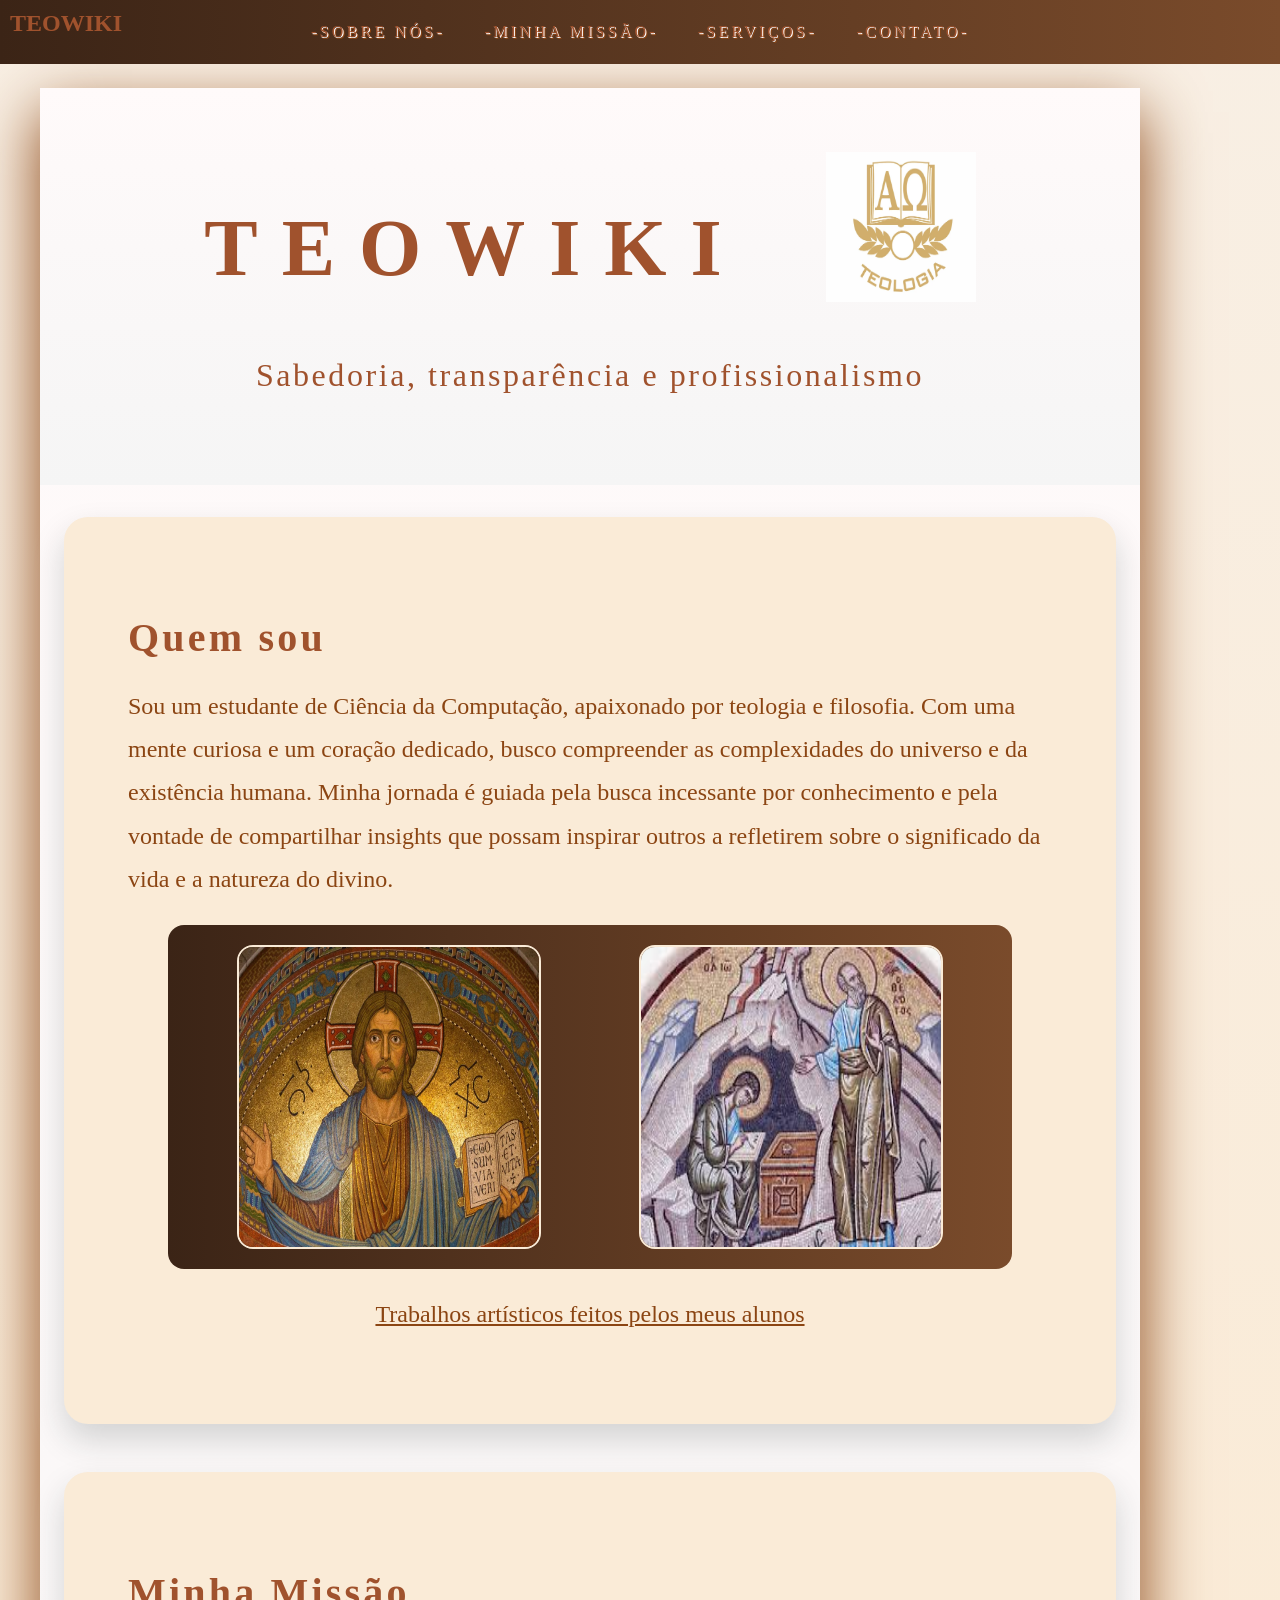
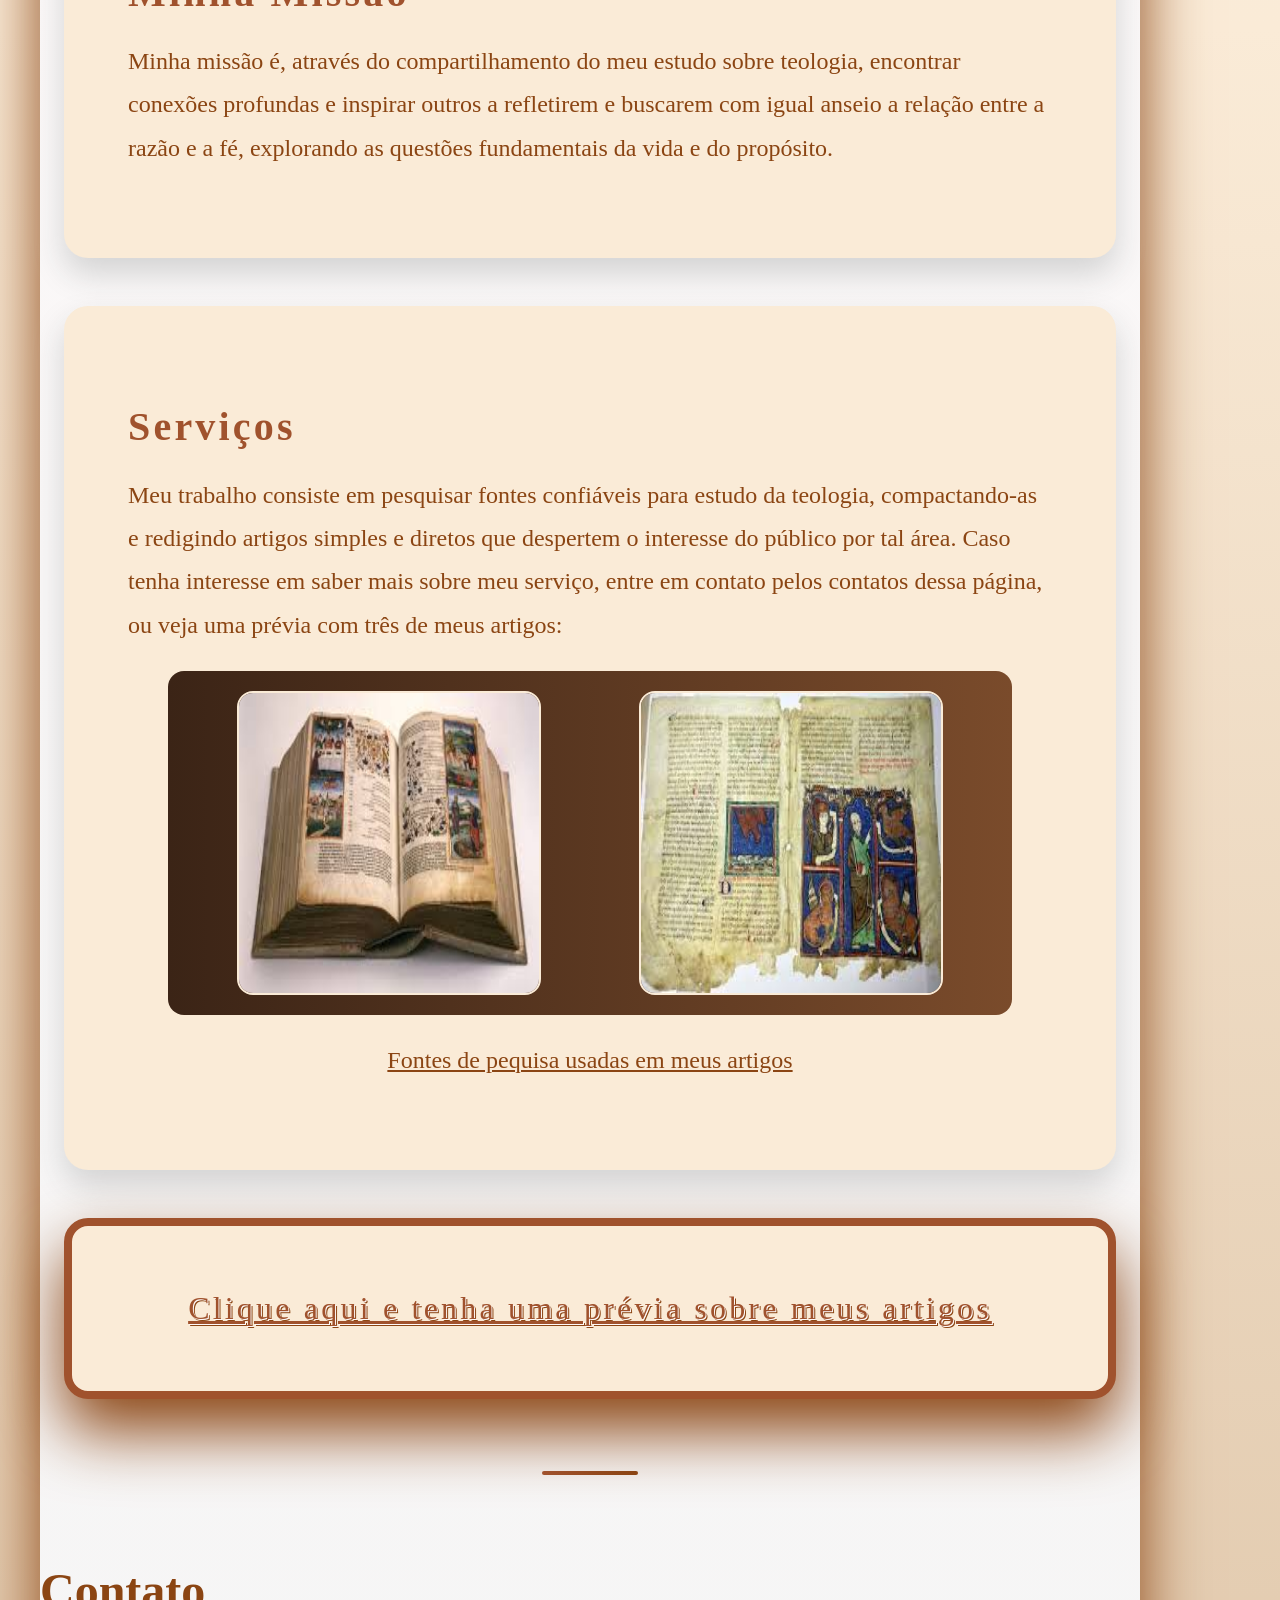
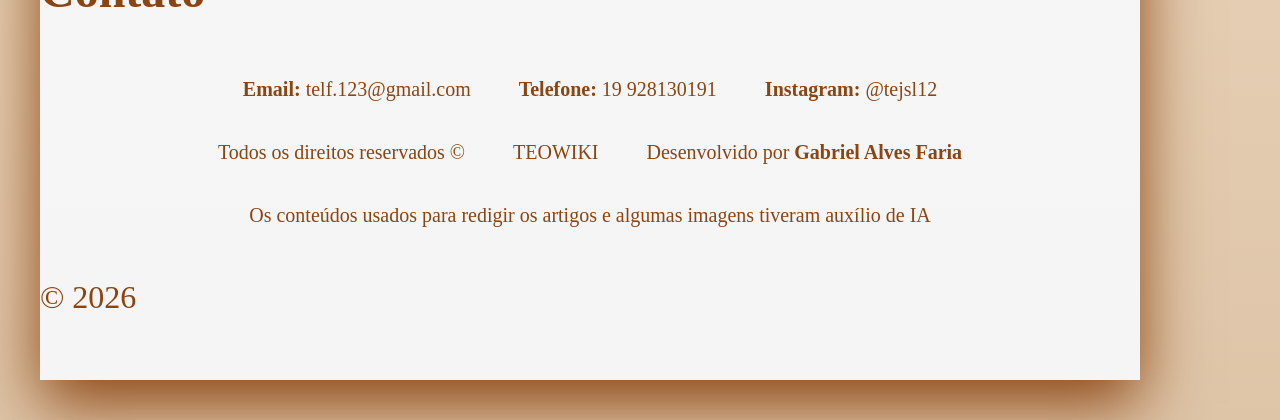
<file: index.html>
<!DOCTYPE html>
<html lang="en">
<head>
  <meta charset="UTF-8" />
  <meta name="viewport" content="width=device-width, initial-scale=1.0" />
  <title>TEOWIKI</title>
  <link rel="stylesheet" href="SRC/CSS/style.css" />
</head>
<body>
  <main>
     <nav>
      <div class="Título">
      <h1>TEOWIKI</h1>
      </div>
      <a href="#-SOBRE NÓS-">-SOBRE NÓS-</a>
      <a href="#-MINHA MISSÃO-">-MINHA MISSÃO-</a>
      <a href="#-SERVIÇOS-">-SERVIÇOS-</a>
      <a href="#-CONTATO-">-CONTATO-</a>
    </nav>
    <header>
      <div class="Logotipo">
      <h1>TEOWIKI</h1>
      <img src="SRC/ASSETS/Images/Imagem 1 index.webp" id="imagem1">
      </div>
      <p>Sabedoria, transparência e profissionalismo</p>
    </header>


    <section>
      <article id="-SOBRE NÓS-" class="Conteúdo">
        <h2>Quem sou</h2>
        <p>Sou um estudante de Ciência da Computação, apaixonado por teologia
            e filosofia. Com uma mente curiosa e um coração dedicado, busco 
            compreender as complexidades do universo e da existência humana.
            Minha jornada é guiada pela busca incessante por conhecimento e 
            pela vontade de compartilhar insights que possam  inspirar outros
             a refletirem sobre o significado da vida e a natureza
            do divino.
        </p>
        <figure>
          <img src="SRC/ASSETS/Images/Imagem 2 index.webp">
          <img src="SRC/ASSETS/Images/imagem 3 index.jpg">
        </figure>
      
        <p id="Legenda">Trabalhos artísticos feitos pelos meus alunos</p>
      </article>

      <article id="-MINHA MISSÃO-" class="Conteúdo">
        <h2>Minha Missão</h2>
        <p>Minha missão é, através do compartilhamento do meu estudo sobre teologia,
            encontrar conexões profundas e inspirar outros a refletirem e buscarem com igual 
            anseio a relação entre a razão e a fé, explorando as questões fundamentais da 
            vida e do propósito.</p>
      </article>

      <article id="-SERVIÇOS-" class="Conteúdo">
        <h2>Serviços</h2>
        <p>Meu trabalho consiste em pesquisar fontes confiáveis
          para estudo da teologia, compactando-as e redigindo
          artigos simples e diretos que despertem o interesse
          do público por tal área. Caso tenha interesse em saber
          mais sobre meu serviço, entre em contato pelos contatos
          dessa página, ou veja uma prévia com três de meus artigos:

        </p>
        <figure>
          <img src="SRC/ASSETS/Images/Imagem 4 index.jpg">
          <img src="SRC/ASSETS/Images/Imagem 5 index.jpg">
        </figure>
        <p id="Legenda">Fontes de pequisa usadas em meus artigos</p>
      </article>
      <article class="Artigos">
         <a href="SRC/PAGES/Serviços.html">Clique aqui e tenha uma prévia sobre meus artigos</a>
      </article>


      <div class="Barradecorativa"></div>
    </section>

    <footer id="-CONTATO-">
      <h2>Contato</h2>
      <div class="Contatos">
        <p><strong>Email:</strong> telf.123@gmail.com</p>
        <p><strong>Telefone:</strong> 19 928130191</p>
        <p><strong>Instagram:</strong> @tejsl12</p>
      </div>
      <div class="Contatos">
        <p>
          Todos os direitos reservados &copy;
        </p>
        <p>
          TEOWIKI
        </p>
        <p>
          Desenvolvido por <strong>Gabriel Alves Faria</strong>
        </p>
      </div>
      <div class="Contatos">
        <p>Os conteúdos usados para redigir os artigos e algumas imagens tiveram auxílio de IA</p>
      </div>
      <p>&copy; 2026</p>
    </footer>
  </main>
</body>
</html>
</file>
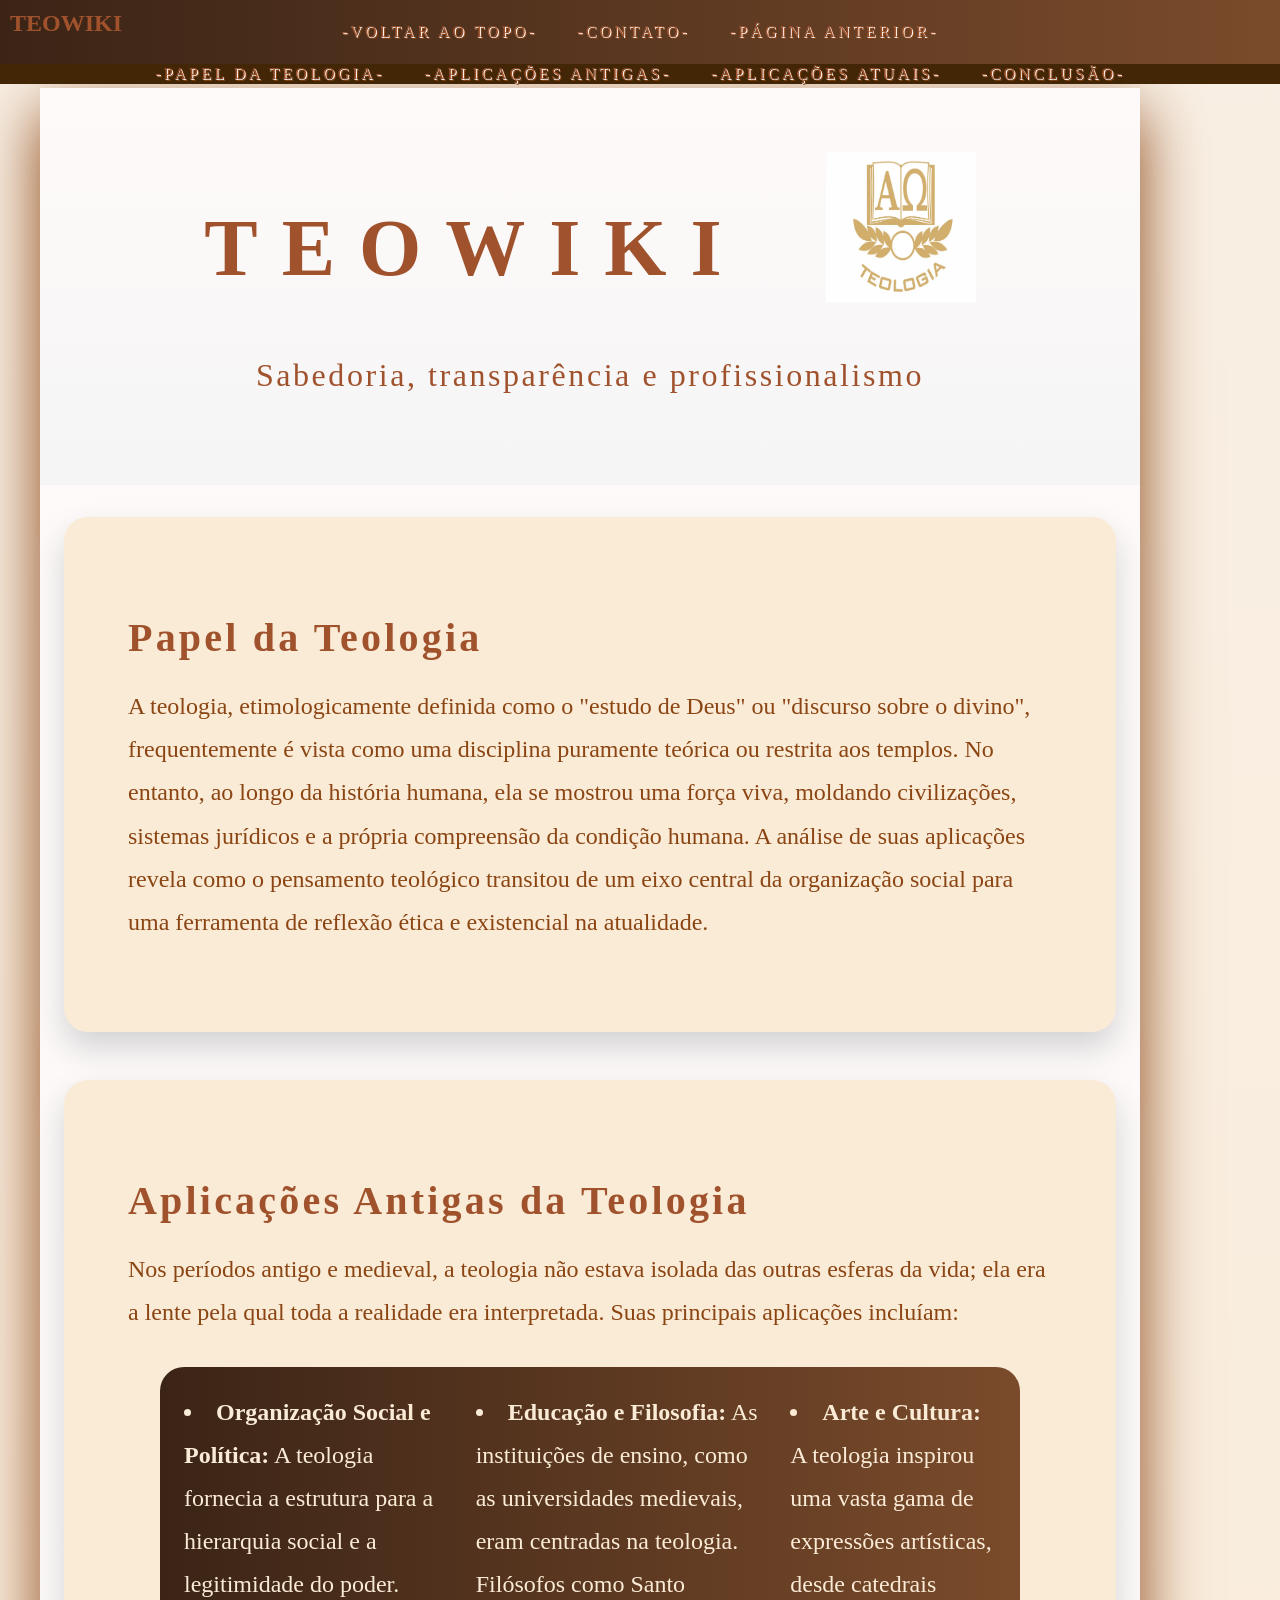
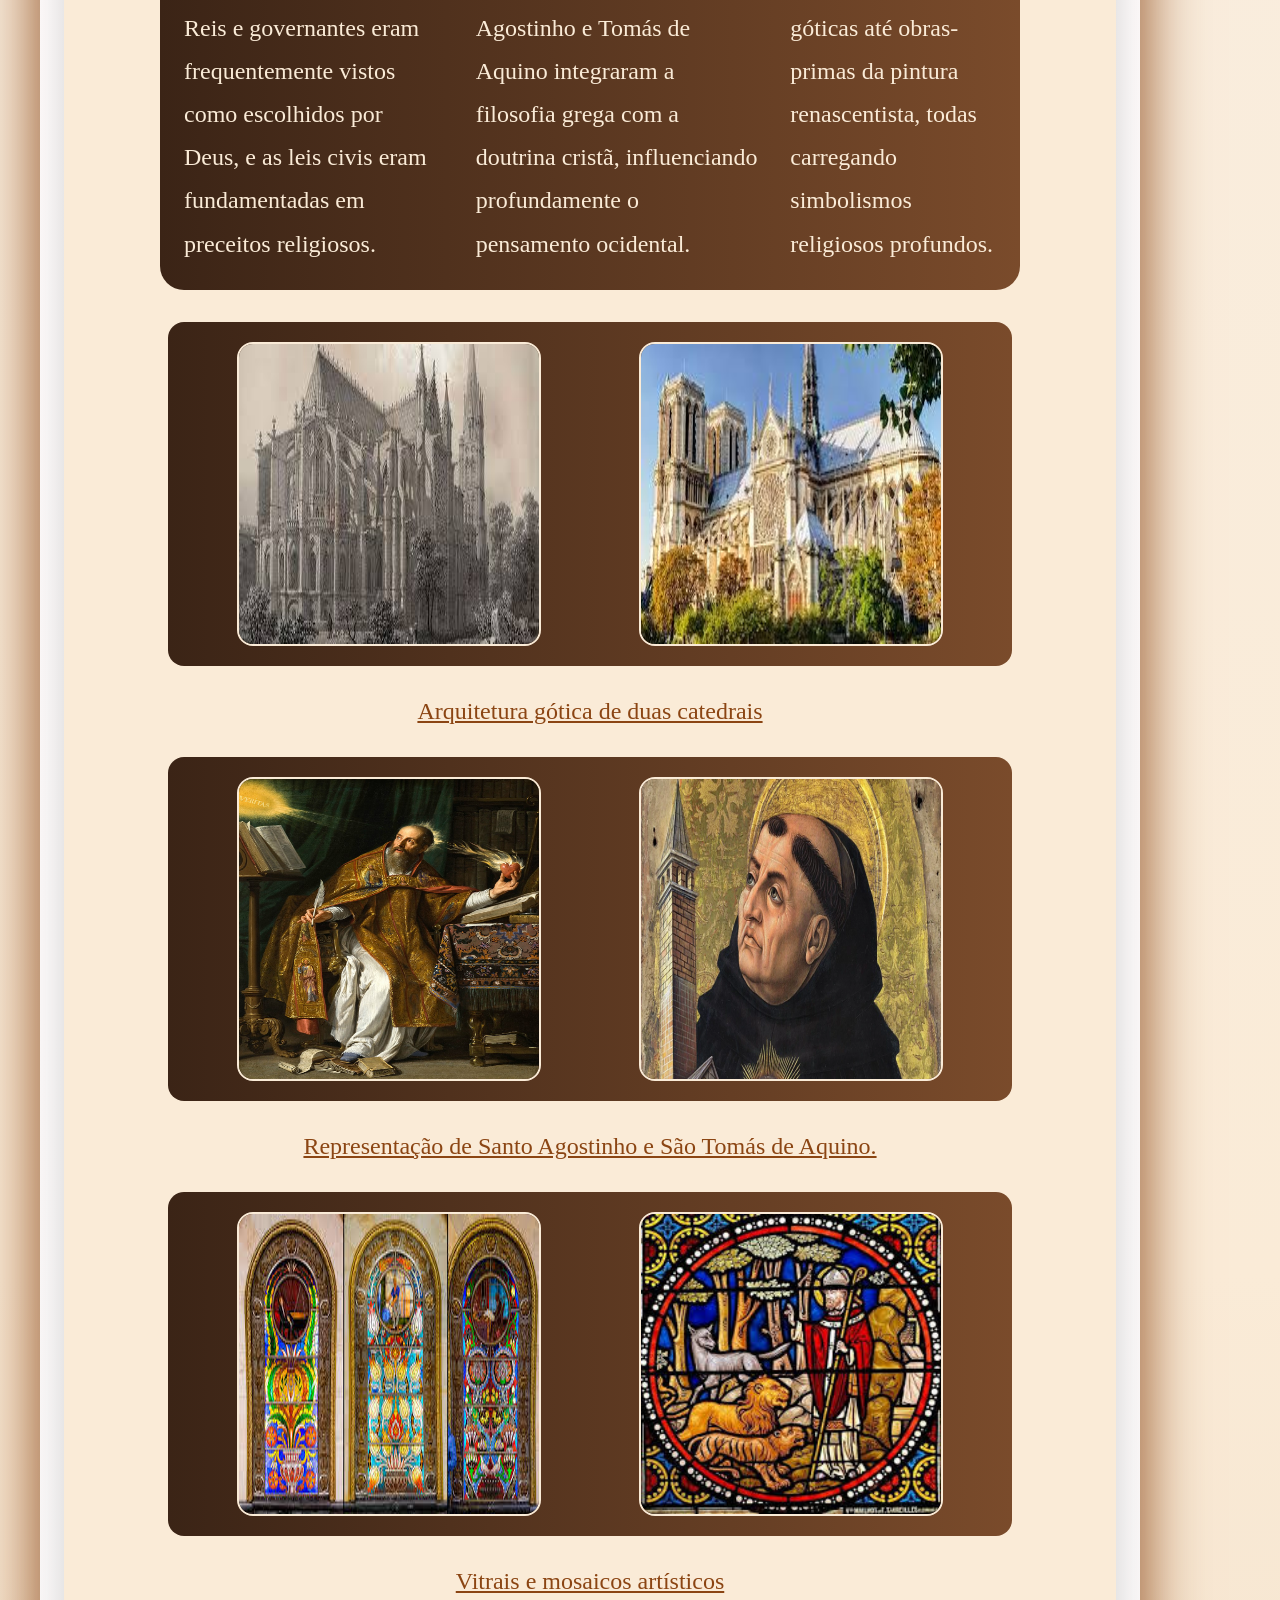
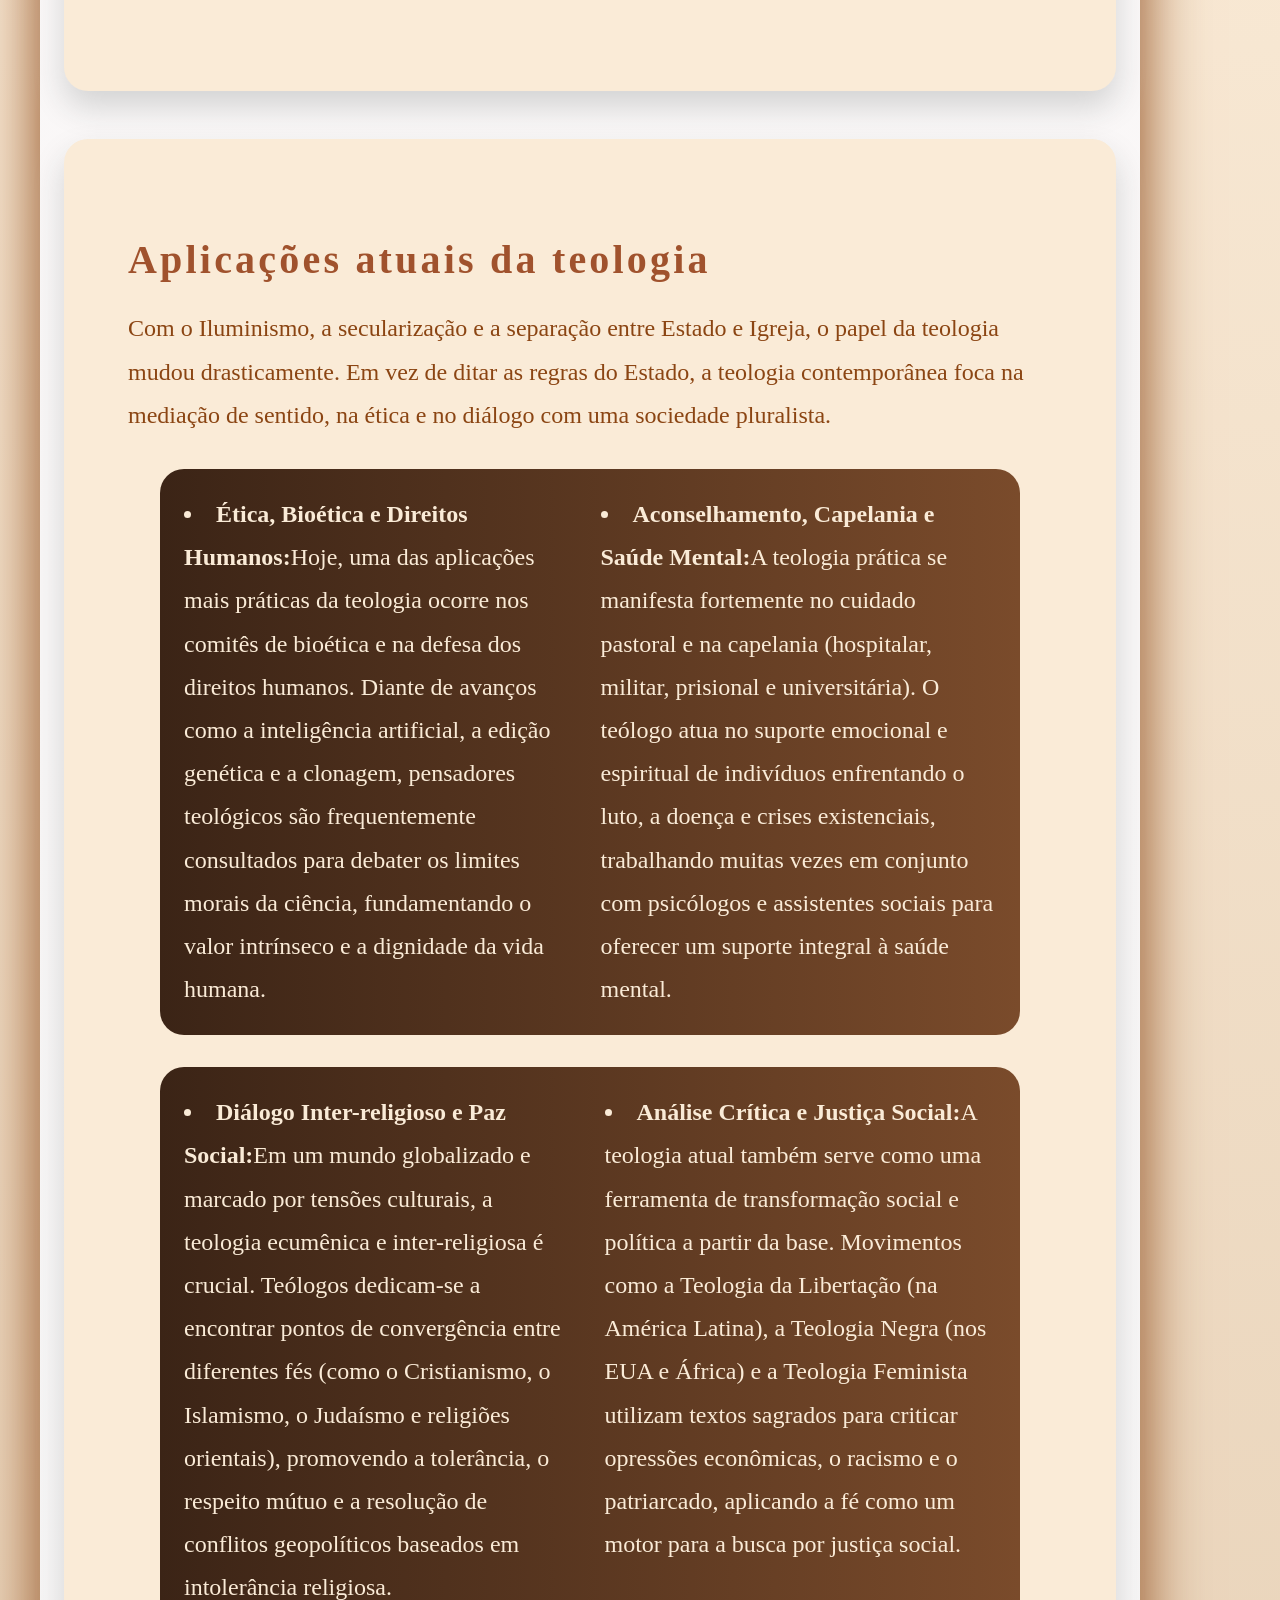
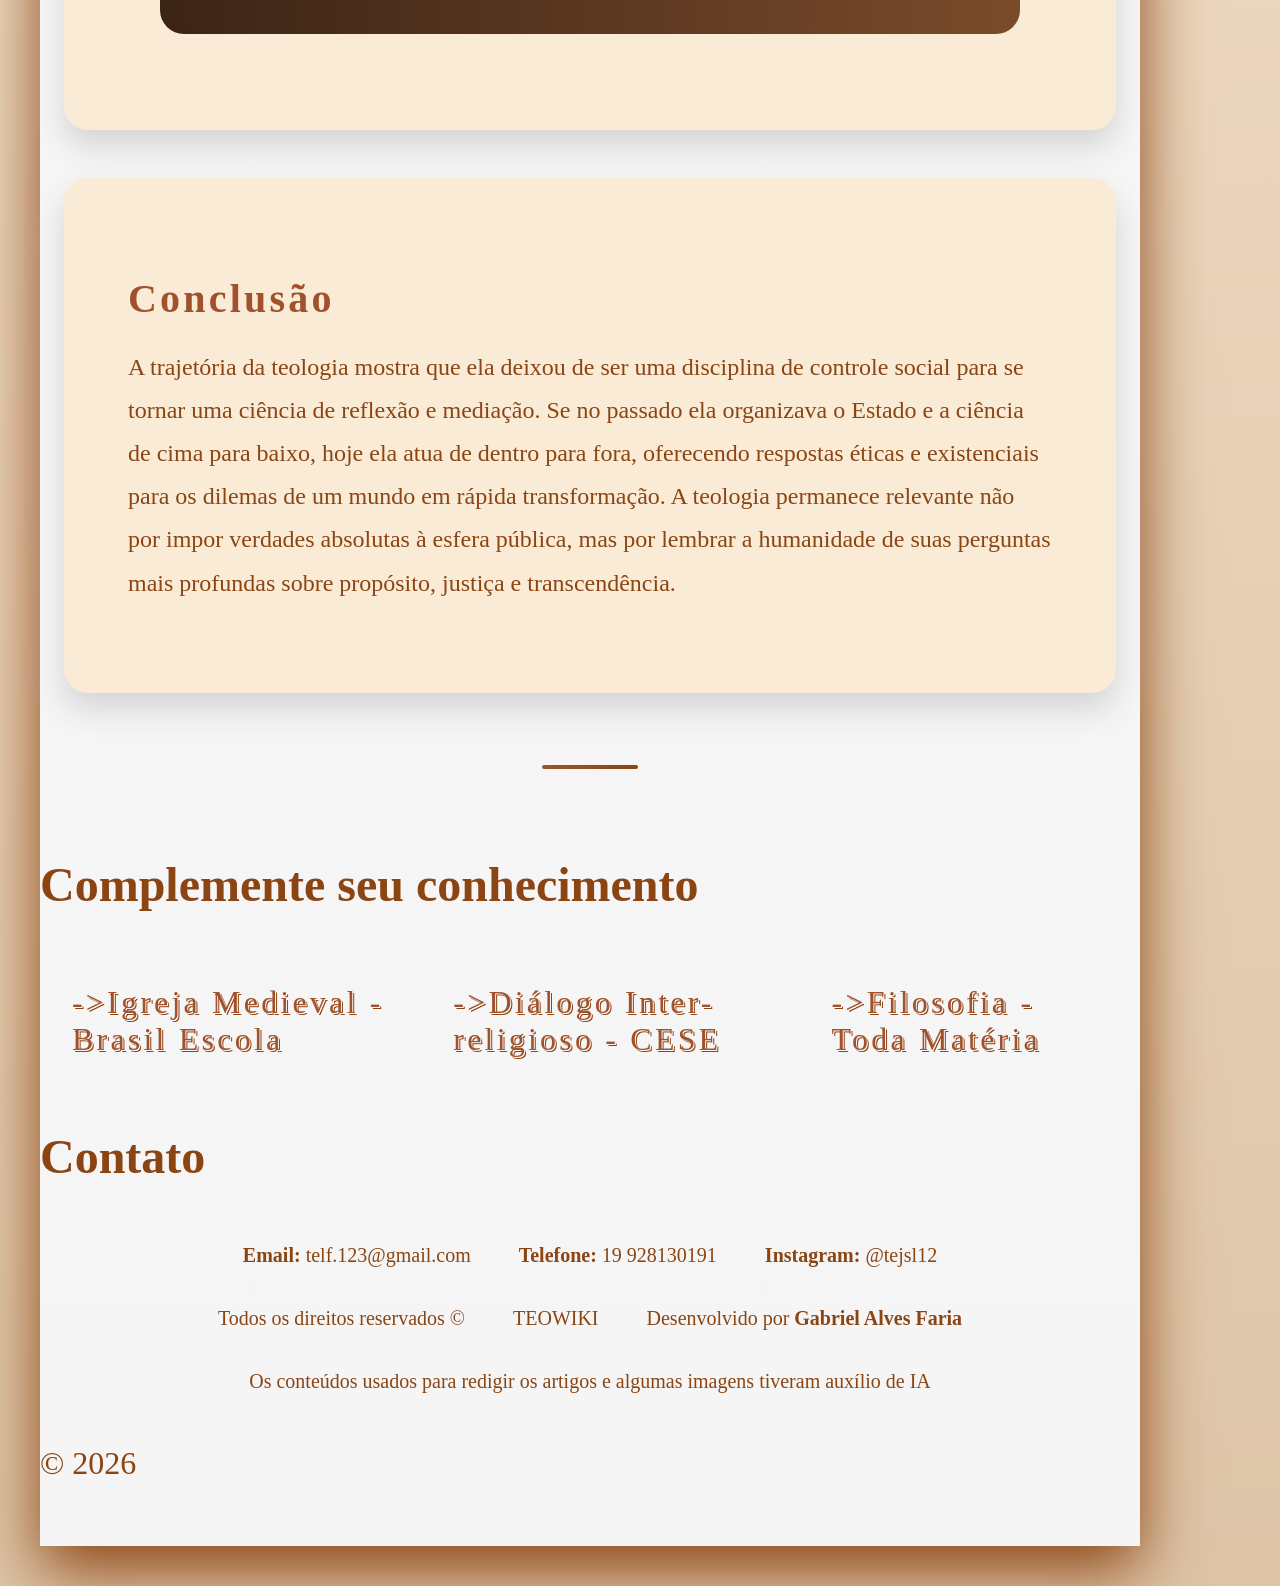
<file: SRC/PAGES/Aplicações.html>
<!DOCTYPE html>
<html lang="en">
<head>
  <meta charset="UTF-8" />
  <meta name="viewport" content="width=device-width, initial-scale=1.0" />
  <title>TEOWIKI</title>
  <link rel="stylesheet" href="../CSS/style.css" />
</head>
<body>
  <main>

     <nav>
      <div class="Título">
      <h1>TEOWIKI</h1>
      </div>
      <a href="#-VOLTAR AO TOPO-">-VOLTAR AO TOPO-</a>
      <a href="#-CONTATO-">-CONTATO-</a>
      <a href="Serviços.html">-PÁGINA ANTERIOR-</a>
    </nav>
    <aside>
      <a href="#-PAPEL DA TEOLOGIA-">-PAPEL DA TEOLOGIA-</a>
      <a href="#-APLICAÇÕES ANTIGAS-">-APLICAÇÕES ANTIGAS-</a>
      <a href="#-APLICAÇÕES ATUAIS-">-APLICAÇÕES ATUAIS-</a>
      <a href="#-CONCLUSÃO-">-CONCLUSÃO-</a>
    </aside>
    <header>
      <div id="-VOLTAR AO TOPO-" class="Logotipo">
      <h1>TEOWIKI</h1>
      <img src="../ASSETS/Images/Imagem 1 index.webp" id="imagem1">
      </div>
      <p>Sabedoria, transparência e profissionalismo</p>
    </header>


    <section>
      <article id="-PAPEL DA TEOLOGIA-" class="Conteúdo">
        <h2>Papel da Teologia</h2>
        <p>
          A teologia, etimologicamente definida como o "estudo de Deus" ou "discurso sobre o divino",
          frequentemente é vista como uma disciplina puramente teórica ou restrita aos templos.
          No entanto, ao longo da história humana, ela se mostrou uma força viva, moldando civilizações,
          sistemas jurídicos e a própria compreensão da condição humana. A análise de suas aplicações revela
          como o pensamento teológico transitou de um eixo central da organização social para uma ferramenta
          de reflexão ética e existencial na atualidade.
        </p>
      </article>

      <article id="-APLICAÇÕES ANTIGAS-" class="Conteúdo">
        <h2>Aplicações Antigas da Teologia</h2>
        <p>
          Nos períodos antigo e medieval, a teologia não estava isolada das outras esferas da vida;
          ela era a lente pela qual toda a realidade era interpretada. Suas principais aplicações incluíam:
        </p>
        <div id="Lista">
          <li>
            <strong>Organização Social e Política:</strong> A teologia fornecia a estrutura
            para a hierarquia social e a legitimidade do poder. Reis e governantes eram frequentemente
            vistos como escolhidos por Deus, e as leis civis eram fundamentadas em preceitos religiosos.
          </li>
          <li>
            <strong>Educação e Filosofia:</strong> As instituições de ensino, como as universidades medievais,
            eram centradas na teologia. Filósofos como Santo Agostinho e Tomás de Aquino integraram a filosofia
            grega com a doutrina cristã, influenciando profundamente o pensamento ocidental.
          </li>
          <li>
            <strong>Arte e Cultura:</strong> A teologia inspirou uma vasta gama de expressões artísticas,
            desde catedrais góticas até obras-primas da pintura renascentista, todas carregando simbolismos
            religiosos profundos.
          </li>
        </div>
        <figure>
          <img src="../ASSETS/Images/Imagem 2 Aplicações.jpg">
          <img src="../ASSETS/Images/Imagem 3 Aplicações.jpg">  
        </figure>
          <p id="Legenda">
            Arquitetura gótica de duas catedrais
          </p>
          <figure>
            <img src="../ASSETS/Images/Imagem 4 Aplicações.jpg">
            <img src="../ASSETS/Images/Imagem 5 Aplicações.webp">
          </figure>
          <p id="Legenda">
            Representação de Santo Agostinho e São Tomás de Aquino.
          </p>
          <figure>
            <img src="../ASSETS/Images/Imagem 6 Aplicações.jpg">
            <img src="../ASSETS/Images/Imagem 7 Aplicações.jpg">
          </figure>
          <p id="Legenda">
            Vitrais e mosaicos artísticos
          </p>
      </article>

      <article id="-APLICAÇÕES ATUAIS-" class="Conteúdo">
        <h2>Aplicações atuais da teologia</h2>
        <p>
          Com o Iluminismo, a secularização e a separação entre Estado e Igreja, o papel da teologia
          mudou drasticamente. Em vez de ditar as regras do Estado, a teologia contemporânea foca
          na mediação de sentido, na ética e no diálogo com uma sociedade pluralista.
        </p>
        <div id="Lista">
          <li>
            <strong>Ética, Bioética e Direitos Humanos:</strong>Hoje, uma das aplicações mais práticas
            da teologia ocorre nos comitês de bioética e na defesa dos direitos humanos. Diante de
            avanços como a inteligência artificial, a edição genética e a clonagem, pensadores
            teológicos são frequentemente consultados para debater os limites morais da ciência,
            fundamentando o valor intrínseco e a dignidade da vida humana.
          </li>
          <li>
            <strong>Aconselhamento, Capelania e Saúde Mental:</strong>A teologia prática se manifesta
            fortemente no cuidado pastoral e na capelania (hospitalar, militar, prisional e universitária).
            O teólogo atua no suporte emocional e espiritual de indivíduos enfrentando o luto,
            a doença e crises existenciais, trabalhando muitas vezes em conjunto com psicólogos
            e assistentes sociais para oferecer um suporte integral à saúde mental.
          </li>
        </div>
        <div id="Lista">
          <li>
            <strong>Diálogo Inter-religioso e Paz Social:</strong>Em um mundo globalizado e marcado por tensões
            culturais, a teologia ecumênica e inter-religiosa é crucial. Teólogos dedicam-se a encontrar 
            pontos de convergência entre diferentes fés (como o Cristianismo, o Islamismo, o Judaísmo e
            religiões orientais), promovendo a tolerância, o respeito mútuo e a resolução de conflitos
            geopolíticos baseados em intolerância religiosa.
          </li>
          <li>
            <strong>Análise Crítica e Justiça Social:</strong>A teologia atual também serve como uma ferramenta
            de transformação social e política a partir da base. Movimentos como a Teologia da Libertação
            (na América Latina), a Teologia Negra (nos EUA e África) e a Teologia Feminista utilizam textos
            sagrados para criticar opressões econômicas, o racismo e o patriarcado, aplicando a fé como um
            motor para a busca por justiça social.
          </li>
        </div>
      </article>
      <article id="-CONCLUSÃO-" class="Conteúdo">
        <h2>Conclusão</h2>
        <p>
        A trajetória da teologia mostra que ela deixou de ser uma disciplina de controle social para se tornar
        uma ciência de reflexão e mediação. Se no passado ela organizava o Estado e a ciência de cima para baixo,
        hoje ela atua de dentro para fora, oferecendo respostas éticas e existenciais para os dilemas de um 
        mundo em rápida transformação. A teologia permanece relevante não por impor verdades absolutas à esfera
        pública, mas por lembrar a humanidade de suas perguntas mais profundas sobre propósito, justiça e transcendência.
        </p>
      </article>

      <div class="Barradecorativa"></div>
    </section>

    <footer id="-CONTATO-">
      <h2>Complemente seu conhecimento</h2>
      <div class="Complementos">
        <a href="https://brasilescola.uol.com.br/historiag/igreja-medieval.htm">->Igreja Medieval - Brasil Escola</a>
        <a href="https://cese.org.br/blog/dialogo-inter-religioso-o-que-e-quem-participa-e-como-surgiu/">->Diálogo Inter-religioso - CESE</a>
        <a href="https://www.todamateria.com.br/o-que-e-filosofia/">->Filosofia - Toda Matéria</a>
      </div>
      <h2>Contato</h2>
      <div class="Contatos">
        <p><strong>Email:</strong> telf.123@gmail.com</p>
        <p><strong>Telefone:</strong> 19 928130191</p>
        <p><strong>Instagram:</strong> @tejsl12</p>
      </div>
      <div class="Contatos">
        <p>
          Todos os direitos reservados &copy;
        </p>
        <p>
          TEOWIKI
        </p>
        <p>
          Desenvolvido por <strong>Gabriel Alves Faria</strong>
        </p>
      </div>
      <div class="Contatos">
        <p>Os conteúdos usados para redigir os artigos e algumas imagens tiveram auxílio de IA</p>
      </div>
      <p>&copy; 2026</p>
    </footer>
  </main>
</body>
</html>
</file>
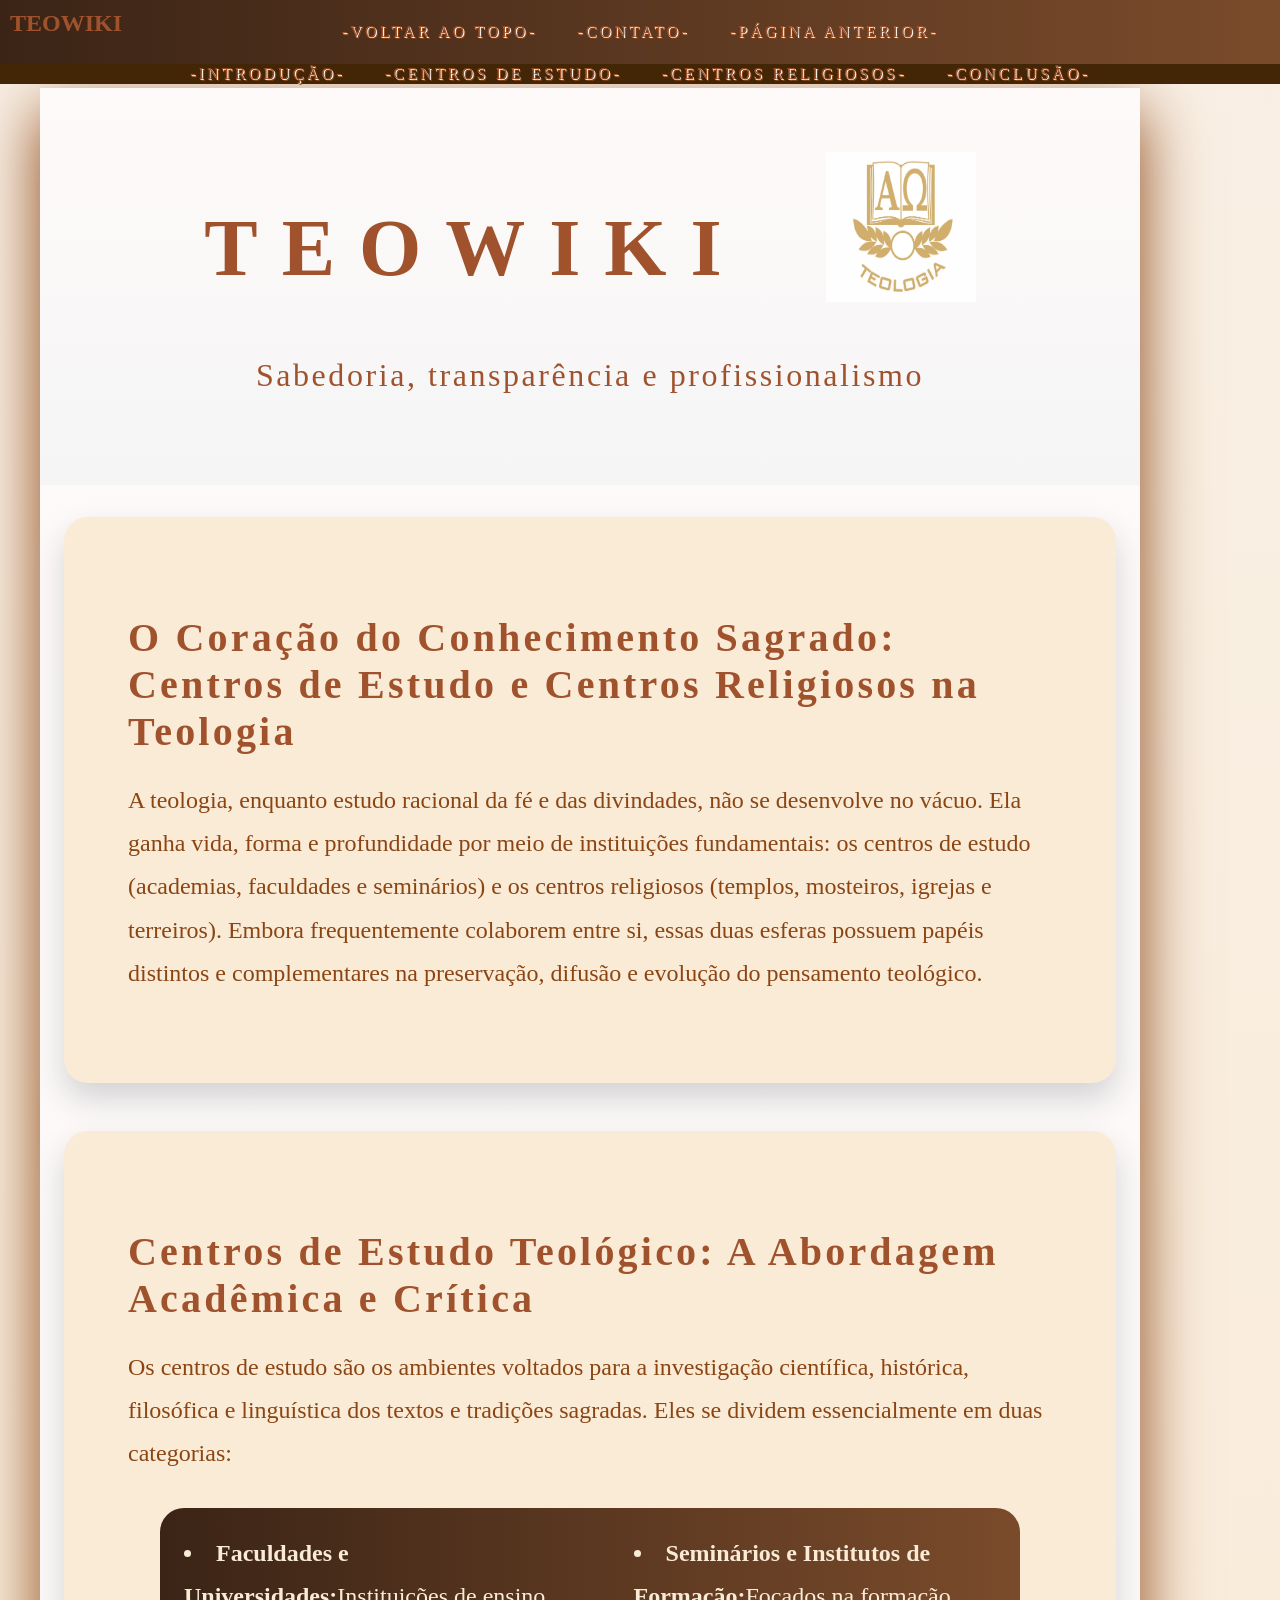
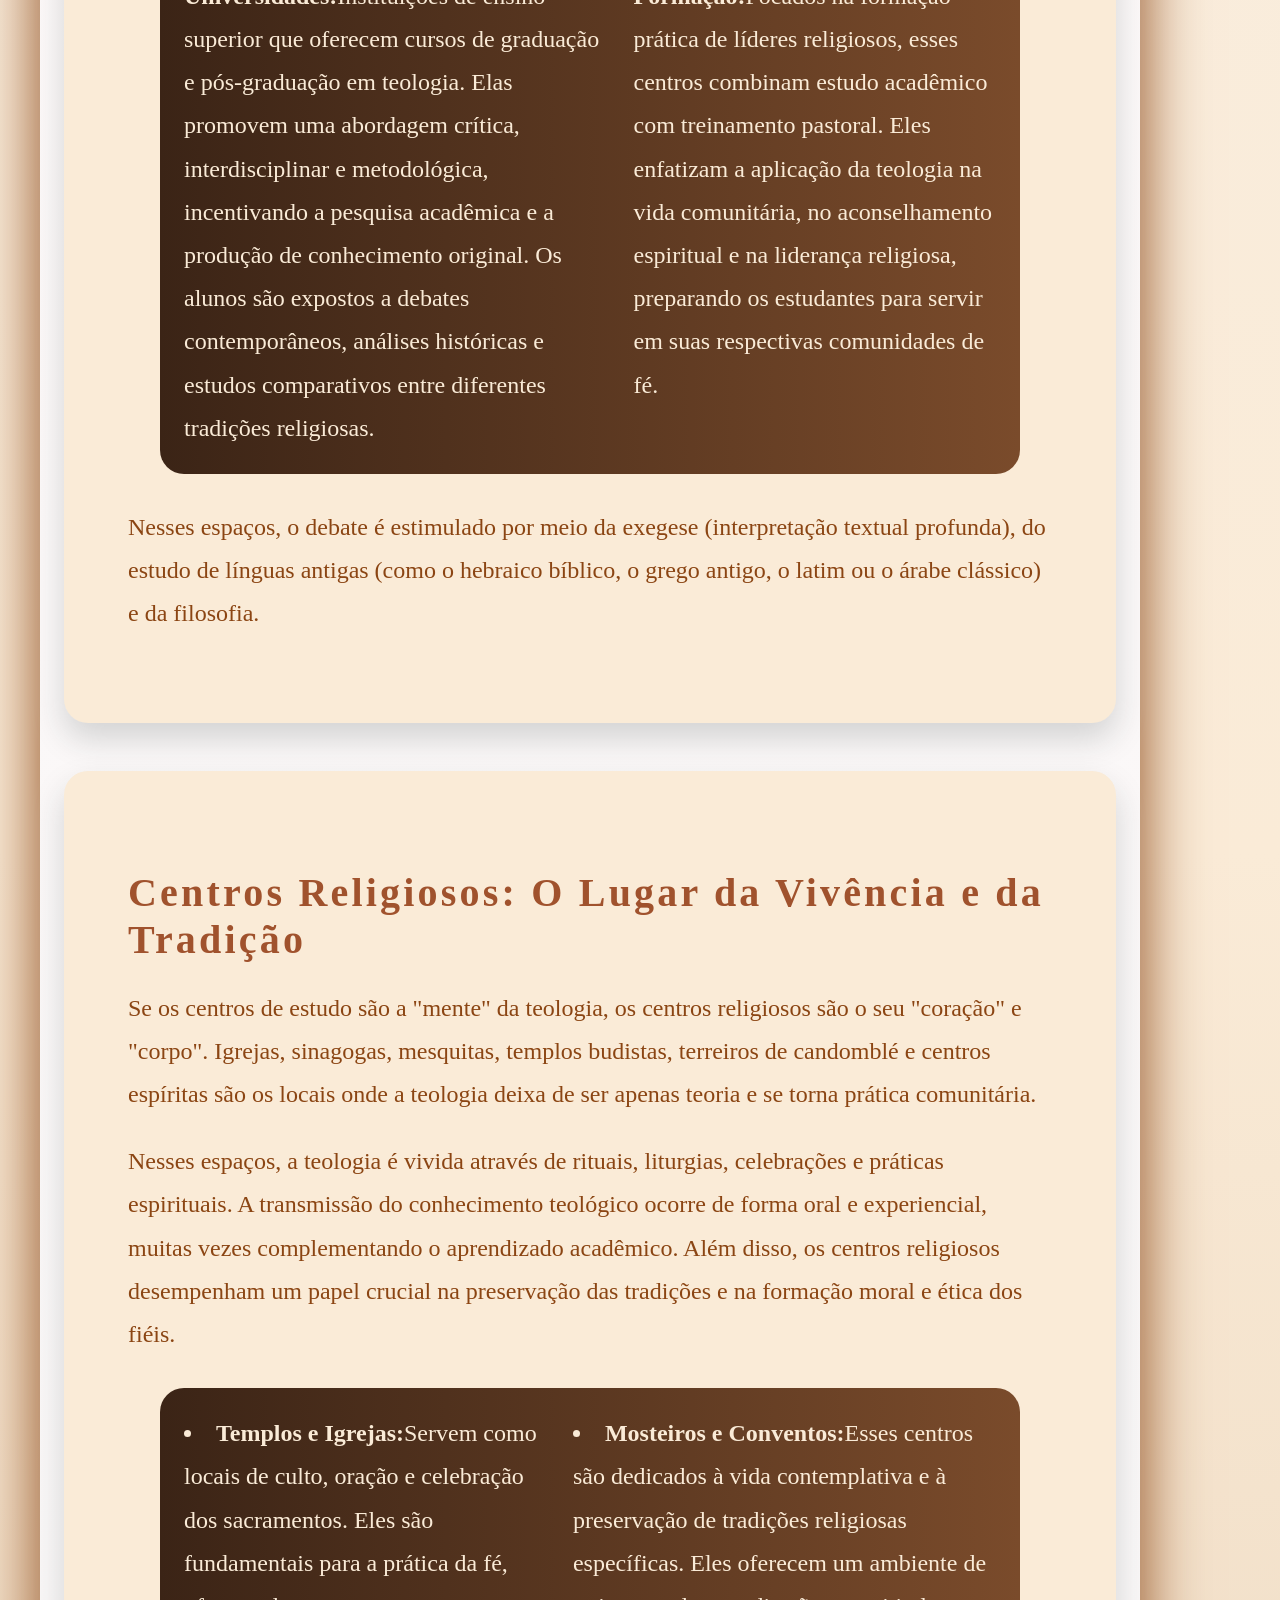
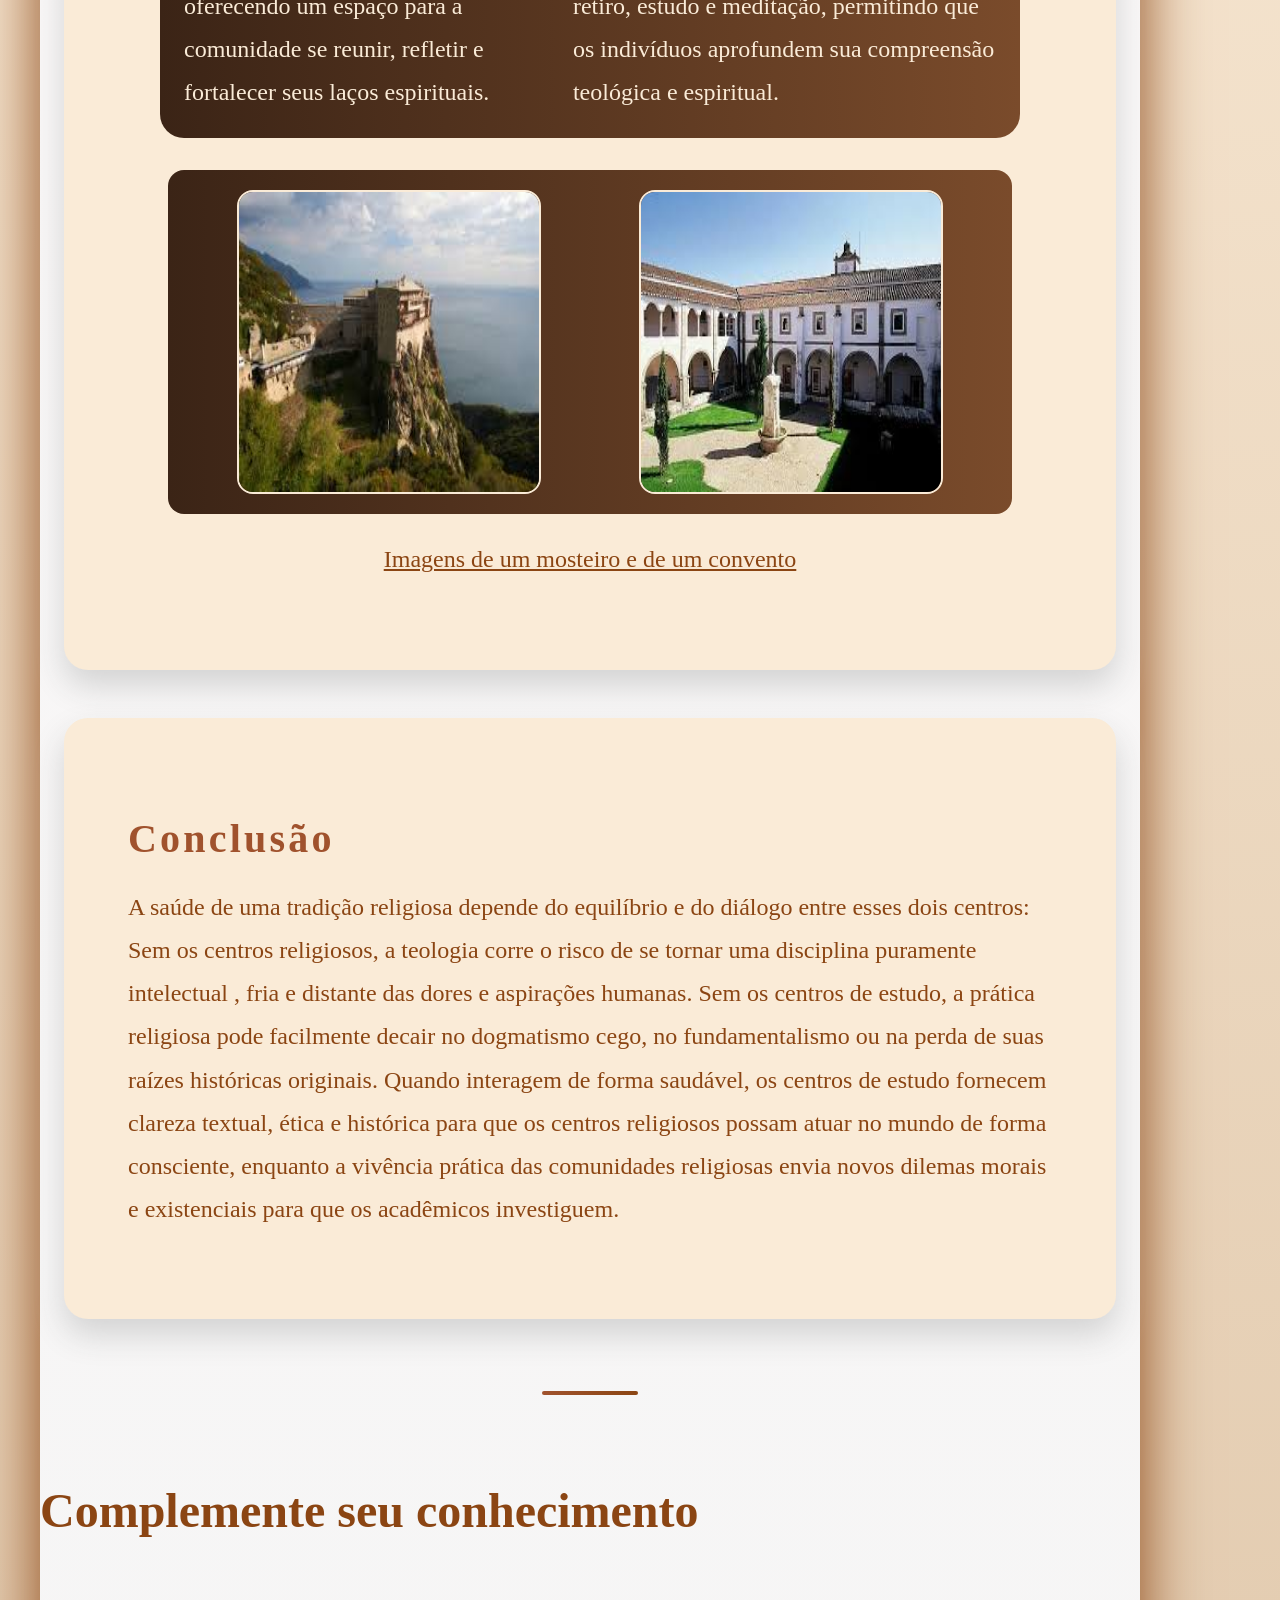
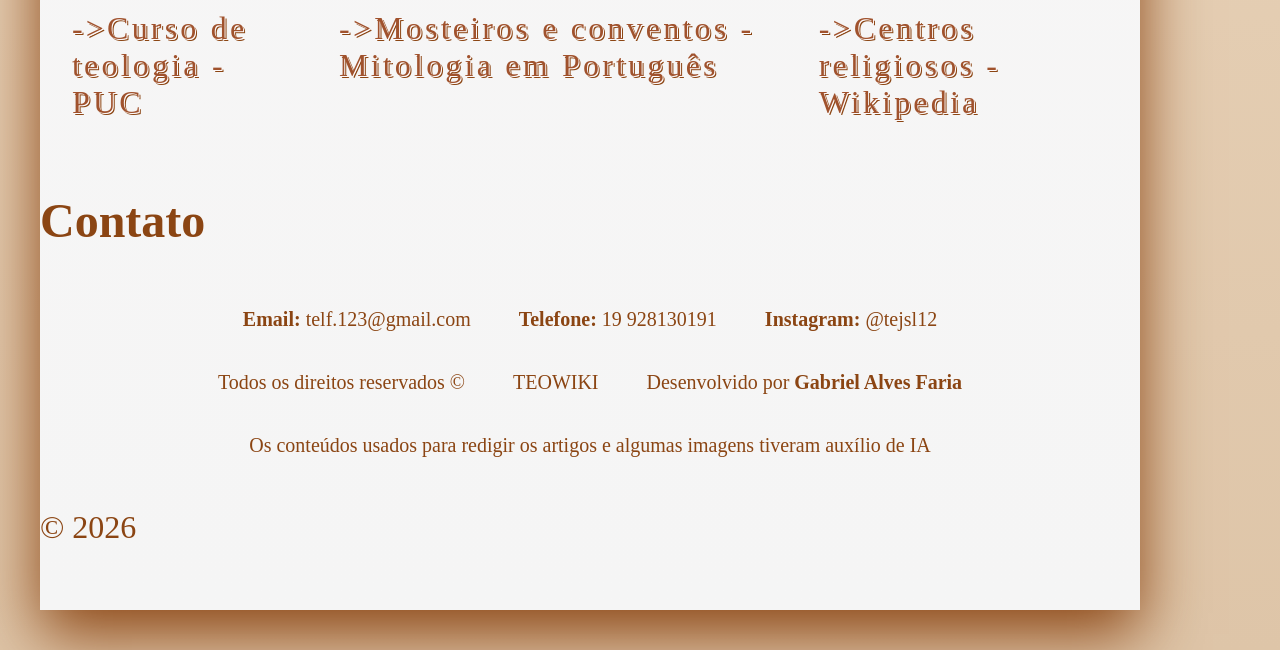
<file: SRC/PAGES/Centrosreligiosos.html>
<!DOCTYPE html>
<html lang="en">
<head>
  <meta charset="UTF-8" />
  <meta name="viewport" content="width=device-width, initial-scale=1.0" />
  <title>TEOWIKI</title>
  <link rel="stylesheet" href="../CSS/style.css" />
</head>
<body>
  <main>

     <nav>
      <div class="Título">
      <h1>TEOWIKI</h1>
      </div>
      <a href="#-VOLTAR AO TOPO-">-VOLTAR AO TOPO-</a>
      <a href="#-CONTATO-">-CONTATO-</a>
      <a href="Serviços.html">-PÁGINA ANTERIOR-</a>
    </nav>
    <aside>
      <a href="#-INTRODUÇÃO-">-INTRODUÇÃO-</a>
      <a href="#-CENTROS DE ESTUDO-">-CENTROS DE ESTUDO-</a>
      <a href="#-CENTROS RELIGIOSOS-">-CENTROS RELIGIOSOS-</a>
      <a href="#-CONCLUSÃO-">-CONCLUSÃO-</a>
    </aside>
    <header>
      <div id="-VOLTAR AO TOPO-" class="Logotipo">
      <h1>TEOWIKI</h1>
      <img src="../ASSETS/Images/Imagem 1 index.webp" id="imagem1">
      </div>
      <p>Sabedoria, transparência e profissionalismo</p>
    </header>


    <section>
      <article id="-INTRODUÇÃO-" class="Conteúdo">
        <h2>O Coração do Conhecimento Sagrado: Centros de Estudo e Centros Religiosos na Teologia</h2>
        <p>
        A teologia, enquanto estudo racional da fé e das divindades, não se desenvolve no vácuo. Ela ganha vida,
        forma e profundidade por meio de instituições fundamentais: os centros de estudo (academias, faculdades e seminários)
        e os centros religiosos (templos, mosteiros, igrejas e terreiros).
        Embora frequentemente colaborem entre si, essas duas esferas possuem papéis distintos e complementares na preservação,
        difusão e evolução do pensamento teológico.
        </p>
      </article>

      <article id="-CENTROS DE ESTUDO-" class="Conteúdo">
        <h2>Centros de Estudo Teológico: A Abordagem Acadêmica e Crítica</h2>
        <p>
            Os centros de estudo são os ambientes voltados para a investigação científica, histórica,
            filosófica e linguística dos textos e tradições sagradas. Eles se dividem essencialmente em duas categorias:
        </p>
        <div id="Lista">
          <li>
            <strong>Faculdades e Universidades:</strong>Instituições de ensino superior que oferecem cursos de graduação e pós-graduação em teologia.
            Elas promovem uma abordagem crítica, interdisciplinar e metodológica, incentivando a pesquisa acadêmica e a produção de conhecimento
            original. Os alunos são expostos a debates contemporâneos, análises históricas e estudos comparativos entre diferentes tradições religiosas.
          </li>
          <li>
            <strong>Seminários e Institutos de Formação:</strong>Focados na formação prática de líderes religiosos, esses centros combinam estudo acadêmico
            com treinamento pastoral. Eles enfatizam a aplicação da teologia na vida comunitária, no aconselhamento espiritual e na liderança religiosa,
            preparando os estudantes para servir em suas respectivas comunidades de fé.
          </li>
        </div>
        <p>
            Nesses espaços, o debate é estimulado por meio da exegese (interpretação textual profunda), do estudo
            de línguas antigas (como o hebraico bíblico, o grego antigo, o latim ou o árabe clássico) e da filosofia.
        </p>
      </article>

      <article id="-CENTROS RELIGIOSOS-" class="Conteúdo">
        <h2>Centros Religiosos: O Lugar da Vivência e da Tradição</h2>
        <p>
            Se os centros de estudo são a "mente" da teologia, os centros religiosos são o seu "coração"
            e "corpo". Igrejas, sinagogas, mesquitas, templos budistas, terreiros de candomblé e 
            centros espíritas são os locais onde a teologia deixa de ser apenas teoria e se torna prática comunitária.
        </p>
        <p>
            Nesses espaços, a teologia é vivida através de rituais, liturgias, celebrações e práticas espirituais.
            A transmissão do conhecimento teológico ocorre de forma oral e experiencial, muitas vezes complementando
            o aprendizado acadêmico. Além disso, os centros religiosos desempenham um papel crucial na preservação
            das tradições e na formação moral e ética dos fiéis.
        </p>
        <div id="Lista">
          <li>
            <strong>Templos e Igrejas:</strong>Servem como locais de culto, oração e celebração dos sacramentos. Eles são fundamentais para a prática da fé,
            oferecendo um espaço para a comunidade se reunir, refletir e fortalecer seus laços espirituais.
          </li>
          <li>
            <strong>Mosteiros e Conventos:</strong>Esses centros são dedicados à vida contemplativa e à preservação de tradições religiosas específicas.
            Eles oferecem um ambiente de retiro, estudo e meditação, permitindo que os indivíduos aprofundem sua compreensão teológica
            e espiritual.
          </li>
        </div>
        <figure>
          <img src="../ASSETS/Images/Imagem 2 Centros.jpg">
          <img src="../ASSETS/Images/Imagem 3 Centros.jpg">
        </figure>
        <p id="Legenda">
            Imagens de um mosteiro e de um convento
        </p>
      </article>
      <article id="-CONCLUSÃO-" class="Conteúdo">
        <h2>Conclusão</h2>
        <p>
            A saúde de uma tradição religiosa depende do equilíbrio e do diálogo entre esses dois centros:
            Sem os centros religiosos, a teologia corre o risco de se tornar uma disciplina puramente intelectual
            , fria e distante das dores e aspirações humanas.
            Sem os centros de estudo, a prática religiosa pode facilmente decair no dogmatismo cego, no
            fundamentalismo ou na perda de suas raízes históricas originais.
            Quando interagem de forma saudável, os centros de estudo fornecem clareza textual, ética e
            histórica para que os centros religiosos possam atuar no mundo de forma consciente, enquanto
            a vivência prática das comunidades religiosas envia novos dilemas morais e existenciais para que os acadêmicos
            investiguem.
        </p>
      </article>

      <div class="Barradecorativa"></div>
    </section>

    <footer id="-CONTATO-">
      <h2>Complemente seu conhecimento</h2>
      <div class="Complementos">
        <a href="https://www.puc-campinas.edu.br/graduacao/teologia/">->Curso de teologia - PUC</a>
        <a href="https://www.mitologia.pt/a-diferenca-entre-mosteiro-e-convento-544141">->Mosteiros e conventos - Mitologia em Português</a>
        <a href="https://pt.wikipedia.org/wiki/Lista_de_templos_religiosos_designados_Patrim%C3%B4nio_Mundial_da_UNESCO">->Centros religiosos - Wikipedia</a>
      </div>
      <h2>Contato</h2>
      <div class="Contatos">
        <p><strong>Email:</strong> telf.123@gmail.com</p>
        <p><strong>Telefone:</strong> 19 928130191</p>
        <p><strong>Instagram:</strong> @tejsl12</p>
      </div>
      <div class="Contatos">
        <p>
          Todos os direitos reservados &copy;
        </p>
        <p>
          TEOWIKI
        </p>
        <p>
          Desenvolvido por <strong>Gabriel Alves Faria</strong>
        </p>
      </div>
      <div class="Contatos">
        <p>Os conteúdos usados para redigir os artigos e algumas imagens tiveram auxílio de IA</p>
      </div>
      <p>&copy; 2026</p>
    </footer>
  </main>
</body>
</html>
</file>
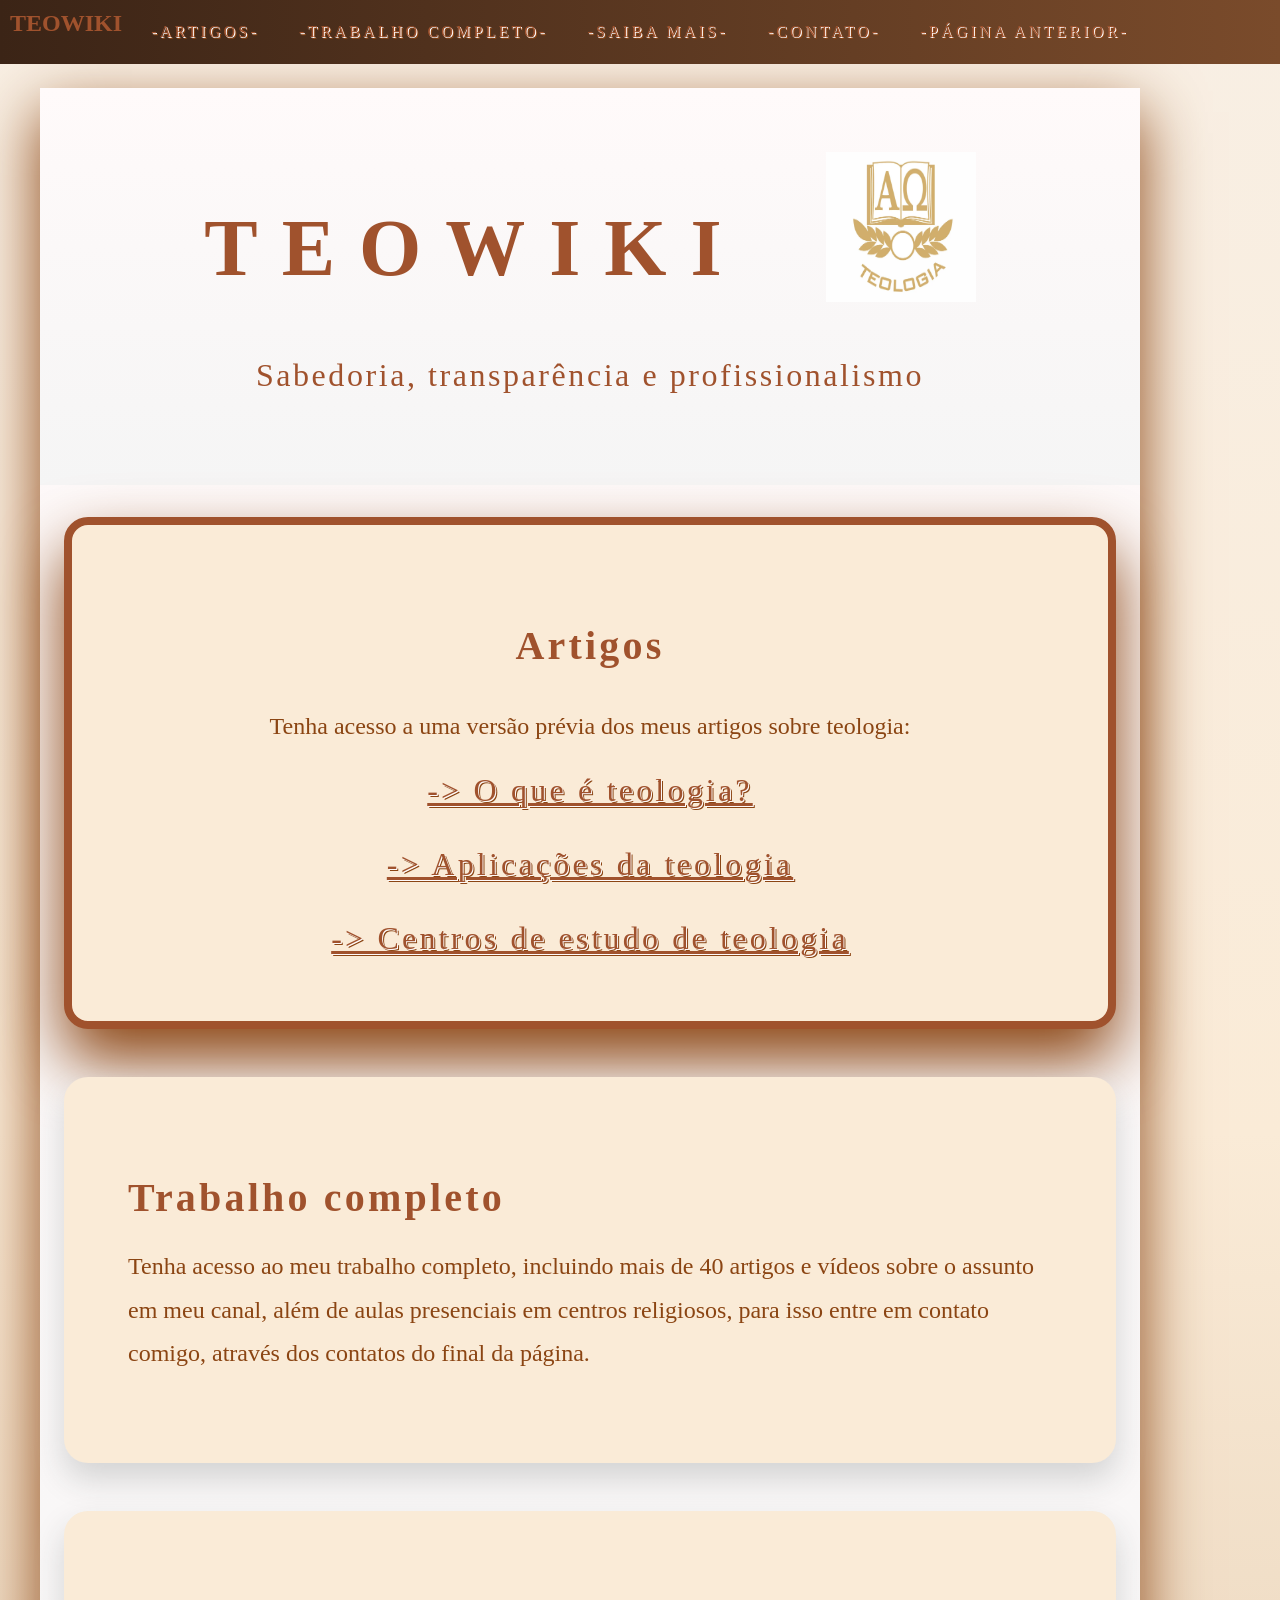
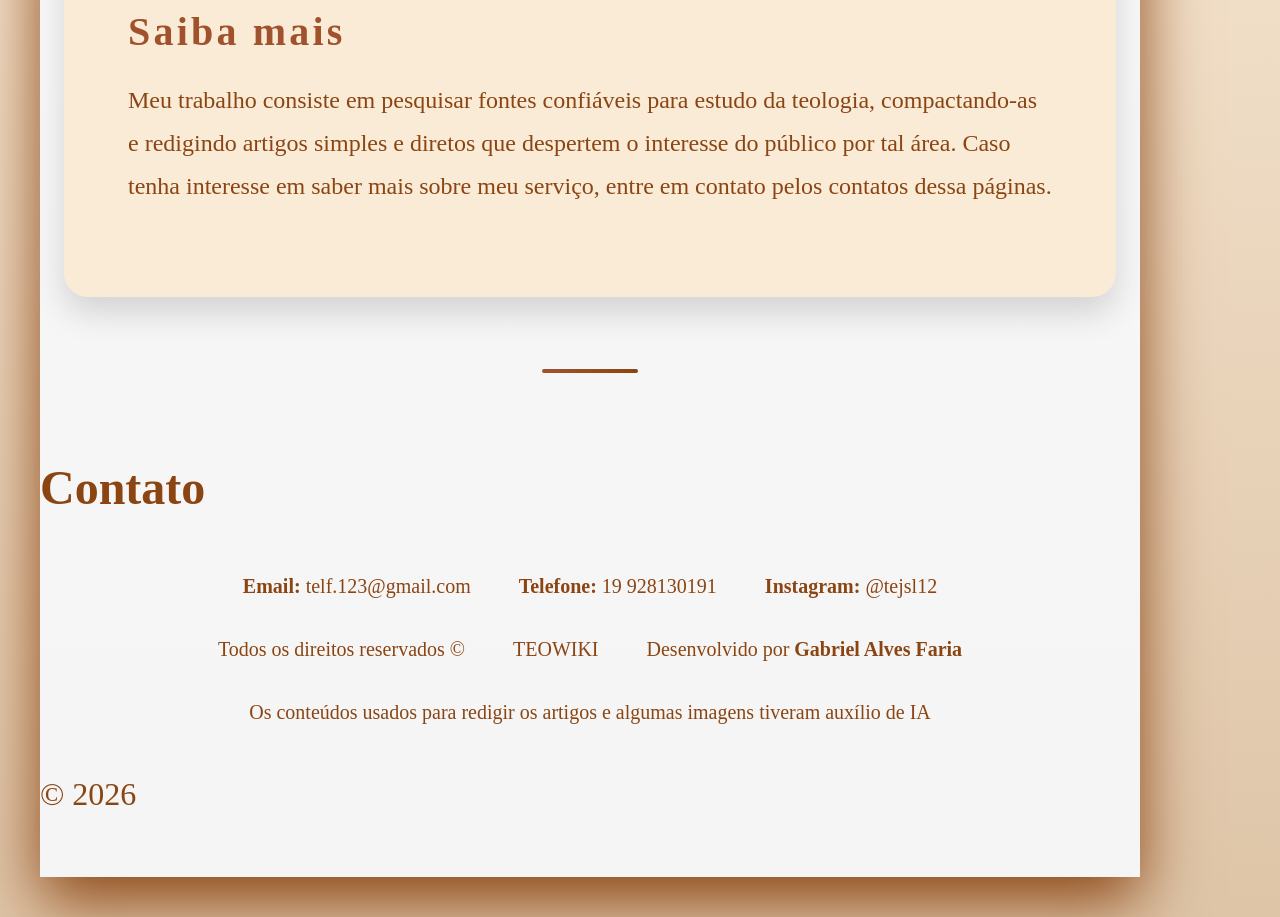
<file: SRC/PAGES/Serviços.html>
<!DOCTYPE html>
<html lang="en">
<head>
  <meta charset="UTF-8" />
  <meta name="viewport" content="width=device-width, initial-scale=1.0" />
  <title>TEOWIKI</title>
  <link rel="stylesheet" href="../CSS/style.css" />
</head>
<body>
  <main>

     <nav>
      <div class="Título">
      <h1>TEOWIKI</h1>
      </div>
      <a href="#-ARTIGOS-">-ARTIGOS-</a>
      <a href="#-TRABALHO COMPLETO-">-TRABALHO COMPLETO-</a>
      <a href="#-SAIBA MAIS-">-SAIBA MAIS-</a>
      <a href="#-CONTATO-">-CONTATO-</a>
      <a href="../../index.html">-PÁGINA ANTERIOR-</a>
    </nav>
    <header>
      <div class="Logotipo">
      <h1>TEOWIKI</h1>
      <img src="../ASSETS/Images/Imagem 1 index.webp" id="imagem1">
      </div>
      <p>Sabedoria, transparência e profissionalismo</p>
    </header>


    <section>
      <article id="-ARTIGOS-" class="Artigos">
        <h2>Artigos</h2>
        <p>Tenha acesso a uma versão prévia dos meus artigos sobre teologia:</p>
        <a href="Teologia.html"> -> O que é teologia?</a>
        <br>
        <a href="Aplicações.html"> -> Aplicações da teologia</a>
        <br>
        <a href="Centrosreligiosos.html"> -> Centros de estudo de teologia</a>
      </article>

      <article id="-TRABALHO COMPLETO-" class="Conteúdo">
        <h2>Trabalho completo</h2>
        <p>Tenha acesso ao meu trabalho completo, incluindo mais de 40 artigos
          e vídeos sobre o assunto em  meu canal, além de aulas presenciais em centros
          religiosos, para isso entre em contato comigo, através dos contatos do final da página.
        </p>
      </article>

      <article id="-SAIBA MAIS-" class="Conteúdo">
        <h2>Saiba mais</h2>
        <p>Meu trabalho consiste em pesquisar fontes confiáveis
          para estudo da teologia, compactando-as e redigindo
          artigos simples e diretos que despertem o interesse
          do público por tal área. Caso tenha interesse em saber
          mais sobre meu serviço, entre em contato pelos contatos
          dessa páginas.
        </p>
      </article>


      <div class="Barradecorativa"></div>
    </section>

    <footer id="-CONTATO-">
      <h2>Contato</h2>
      <div class="Contatos">
        <p><strong>Email:</strong> telf.123@gmail.com</p>
        <p><strong>Telefone:</strong> 19 928130191</p>
        <p><strong>Instagram:</strong> @tejsl12</p>
      </div>
      <div class="Contatos">
        <p>
          Todos os direitos reservados &copy;
        </p>
        <p>
          TEOWIKI
        </p>
        <p>
          Desenvolvido por <strong>Gabriel Alves Faria</strong>
        </p>
      </div>
      <div class="Contatos">
        <p>Os conteúdos usados para redigir os artigos e algumas imagens tiveram auxílio de IA</p>
      </div>
      <p>&copy; 2026</p>
    </footer>
  </main>
</body>
</html>
</file>
<file: SRC/CSS/style.css>
/*Definições universais de fonte e tipo de rolagem*/

html{
  scroll-behavior: smooth;
  font-family: 'Georgia', 'Times New Roman', serif;
}

/*Estilização da barra de navegação principal*/

nav{
  position: fixed;
  top: 0;
  left: 0;
  width: 100%;
  height: 64px;
  display: flex;
  align-items: center;
  justify-content: center;
  gap: 2.5rem;
  background: linear-gradient(to right, #3b2416, #7a4b2b);
  color: #f7efe6;
}

/*Estilização dos links da barra de navegação e dos demais links*/

nav a:link,nav a:visited, aside a:link, aside a:visited, .Conteúdo a:link, .Conteúdo a:visited, .Complementos a:link, .Complementos a:visited {
  color: sienna;
  text-decoration:none;
  letter-spacing: 0.2rem;
  text-shadow: 1px 1px snow, 2px 2px saddlebrown;
}

/*Estilização da logotipo presente na barra de navegação*/

.Título{
  position: fixed;
  top: -10px;
  left: 10px;
  display: flex;
  align-items: center;
  justify-content: center;
  font-family: 'Palatino Linotype', 'Book Antiqua', Palatino, serif;
  color: sienna;
}

/*Barra de navegação secundária presente nos artigos*/

aside{
  position: fixed;
  top: 64px;
  left: 0;
  width: 100%;
  height: 20px;
  display: flex;
  align-items: center;
  justify-content: center;
  gap: 2.5rem;
  background-color: #422606;
  color: #f7efe6;
}

/*Estilização dos links presentes no corpo da página*/

.Conteúdo a:link, .Conteúdo a:visited {
  color: sienna;
  text-decoration:none;
  letter-spacing: 0.2rem;
  font-size: 2rem;
  text-shadow: 1px 1px snow, 2px 2px saddlebrown;
}

/*Estilização do fundo da página e do posicionamento dos itens*/

body {
  background: linear-gradient( #f8efe4 0%, antiquewhite 45%, #dec5a8 100%);
  color: saddlebrown;
  place-items: center;
  padding:5rem 2rem 2rem 2rem;
}

/*Estilização do conteúdo principal, a seção central ao meio do body*/

main {
  width: 100%;
  max-width: 1100px;
  background: linear-gradient(snow, whitesmoke);
  box-shadow: 0 24px 60px saddlebrown;
}

/*Estilização da logotipo completa, a que está dentro do main*/

header {
  padding: 4rem 3rem 4rem 3rem;
  text-align: center;
  background: linear-gradient(snow, whitesmoke);
}

/*Estilização do título da logo*/

header h1{
  font-size: 5rem;
  letter-spacing: 0.3em;
  line-height: 1.05;
  margin-bottom: 1rem;
  font-family: 'Palatino Linotype', 'Book Antiqua', Palatino, serif;
  color: sienna;
}

/*Estilização do slogan da logo*/

header p {
  font-size: 2rem;
  margin: 1.5rem 1rem 0rem 1rem;
  line-height: 1.85;
  color: sienna;
  letter-spacing: 0.08em;
  padding: 1rem 4rem 1rem 4rem;
}

/*Espaçamento entre a imaqem e o título */

.Logotipo{
  display: flex;
  justify-content: center;
  gap: 5rem;
}

/*Logotipo*/

#imagem1{
  width: 150px;
  height: 150px;
}

/*Fundo e posicionamento interno das divs que comportam imagens*/

figure{
  display: flex;
  align-items: center;
  justify-content: space-around;
  background: linear-gradient(to right, #3b2416, #7a4b2b);
  padding: 20px;
  border-radius:1rem;
}

/*Bordas e transições de largura das imagens*/

figure img{
  border-radius:1rem;
  border:2px solid antiquewhite;
  width: 300px;
  height: 300px;
  transition: width 2s;
}

/*Transição passando o mouse*/

figure img:hover{
   width: 500px;
}

/*Legenda das imagens*/

#Legenda{
  display: flex;
  justify-content: center;
  font-size: 1.5rem;
  text-decoration: underline;
}

/*Seção que comporta os articles, que subdividem a página*/

section {
  display: flex;
  flex-direction: column;
  gap: 3rem;
  padding: 2rem 1.5rem 3rem 1.5rem;
}

/*Estilização dos quadrados que possuem o conteúdo do site*/

article {
  background: antiquewhite;
  border-radius: 1.5rem;
  padding: 4rem;
  box-shadow: 0 16px 32px lightgray;
}

article h2 {
  margin-bottom: 0.75rem;
  color: sienna;
  font-size: 2.5rem;
  letter-spacing: 0.08em;
}

article p {
  color: saddlebrown;
  line-height: 1.8;
  font-size: 1.5rem;
}

.Barradecorativa {
  width: 6rem;
  height: 0.25rem;
  margin: 1.5rem auto 0rem;
  background: linear-gradient(to right, sienna, saddlebrown);
  border-radius: 1000px;
}

/*Estilização das listas com tópicos*/

#Lista{
  display: flex;
  flex-direction:row;
  font-size: 1.5rem;
  gap: 2rem;
  padding: 1rem;
  line-height: 1.8;
  border-radius: 5px;
  background: linear-gradient(to right, #3b2416, #7a4b2b);
  color: antiquewhite;
  padding: 1.5rem;
  border-radius: 1.5rem;
  margin: 2rem;
}

/*Seção final do site, com contatos*/

footer{
  place-items: center;
  flex-wrap: wrap;
  font-size: 2rem;
  padding-bottom: 2rem;
}

/*Links e conteúdos adicionais no final*/

.Complementos{
  display: flex;
  justify-content: center;
  gap: 2rem;
  font-size: 2rem;
  padding: 2rem;
}

/*Article mais chamativo*/

.Artigos{
  display: flex;
  flex-direction: column;
  justify-content: center;
  align-items: center;
  background: antiquewhite;
  border:0.5rem solid sienna;
  border-radius: 1.5rem;
  padding: 4rem;
  box-shadow: 0 32px 64px saddlebrown;
  font-size: 2rem;
}

/*Links do final da página*/

.Artigos a{
  color: sienna;
  text-decoration:underline;
  letter-spacing: 0.2rem;
  text-shadow: 1px 1px snow, 2px 2px saddlebrown;
}


/*Estilização do conteúdo interno do footer*/

.Contatos{
  display: flex;
  justify-content: center;
  gap: 3rem;
  font-size: 1.25rem;
}
</file>
